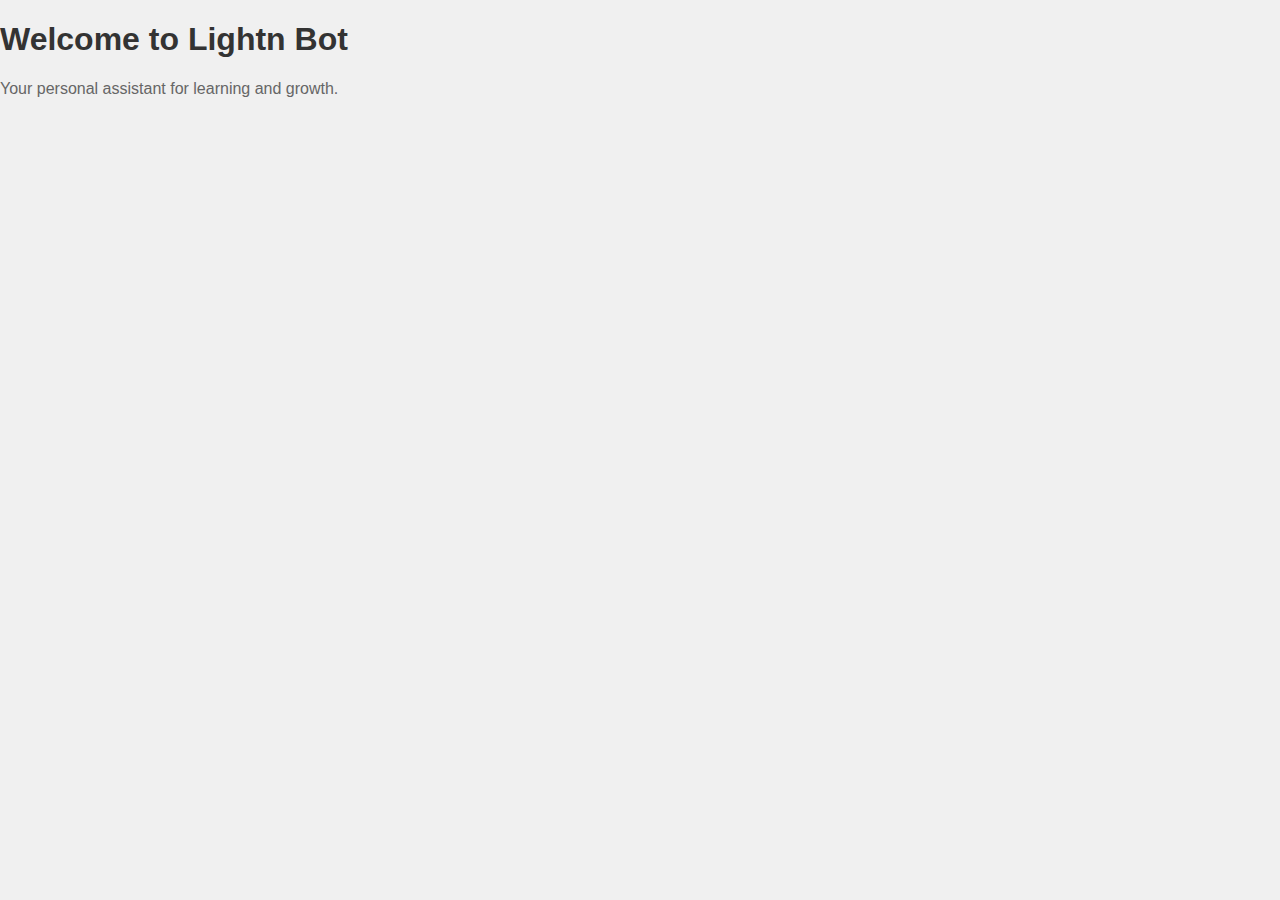
<file: index.html>
<!DOCTYPE html>
<html lang="en">
<head>
<meta charset="UTF-8">
<meta name="viewport" content="width=device-width, initial-scale=1.0">
<title>Lightn Bot</title>
<link rel="stylesheet" href="styles.css">
</head>
<body>
<h1>Welcome to Lightn Bot</h1>
<p>Your personal assistant for learning and growth.</p>
</body>
</html>
</file>
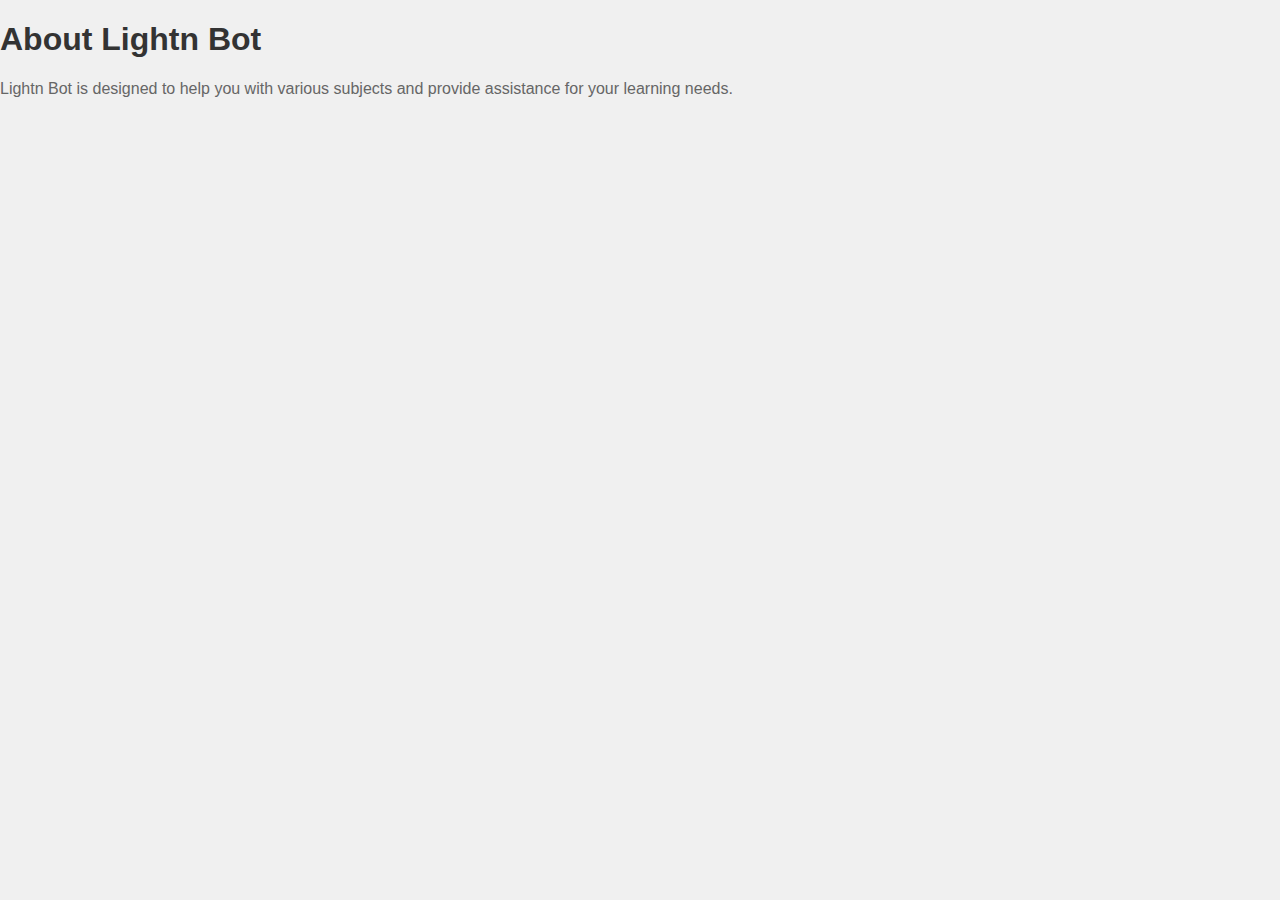
<file: about.html>
<!DOCTYPE html>
<html lang="en">
<head>
<meta charset="UTF-8">
<meta name="viewport" content="width=device-width, initial-scale=1.0">
<title>About Lightn Bot</title>
<link rel="stylesheet" href="styles.css">
</head>
<body>
<h1>About Lightn Bot</h1>
<p>Lightn Bot is designed to help you with various subjects and provide assistance for your learning needs.</p>
</body>
</html>
</file>
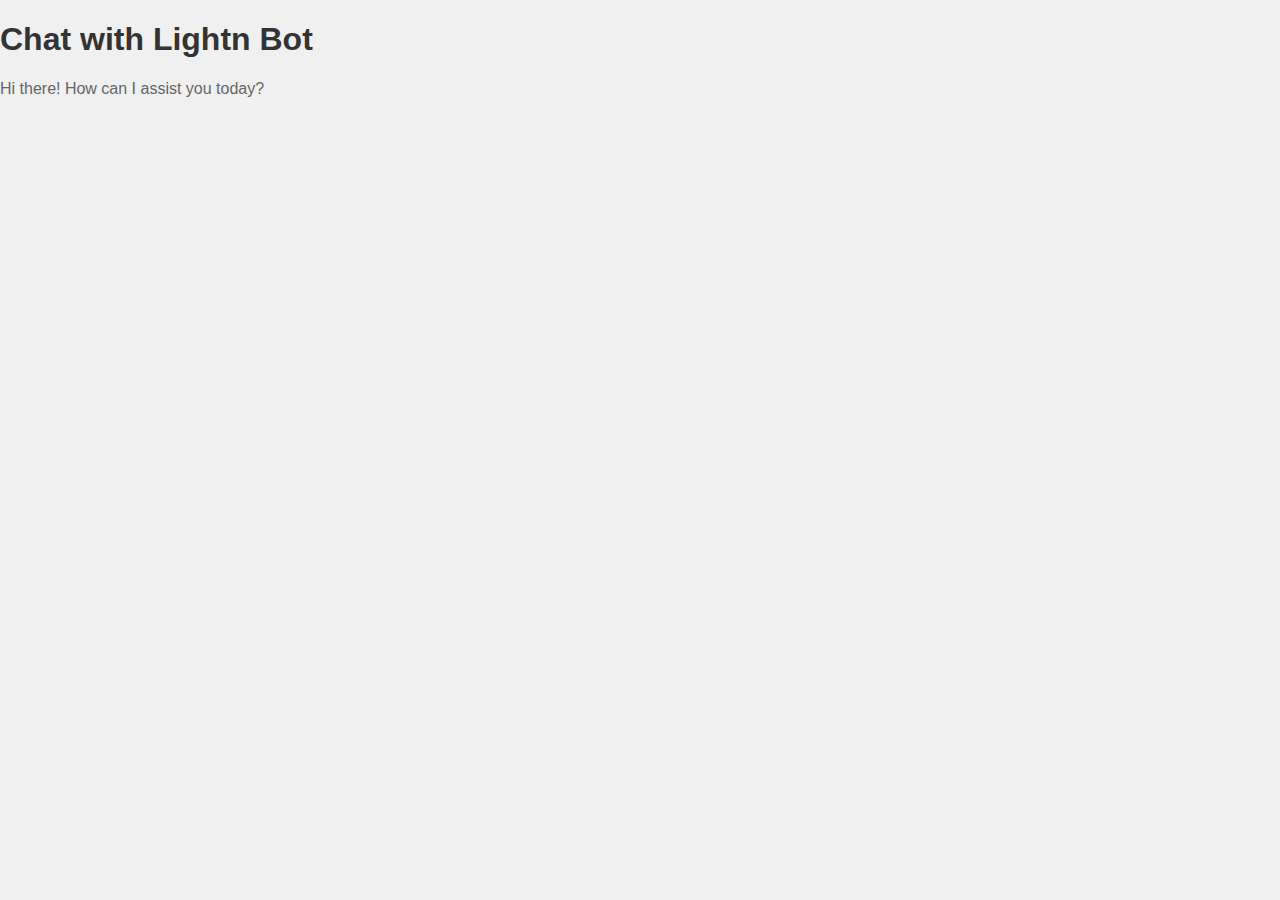
<file: chatbot.html>
<!DOCTYPE html>
<html lang="en">
<head>
<meta charset="UTF-8">
<meta name="viewport" content="width=device-width, initial-scale=1.0">
<title>Chat with Lightn Bot</title>
<link rel="stylesheet" href="styles.css">
</head>
<body>
<h1>Chat with Lightn Bot</h1>
<div id="chatbot">
<p>Hi there! How can I assist you today?</p>
</div>
<script src="script.js"></script>
</body>
</html>
</file>
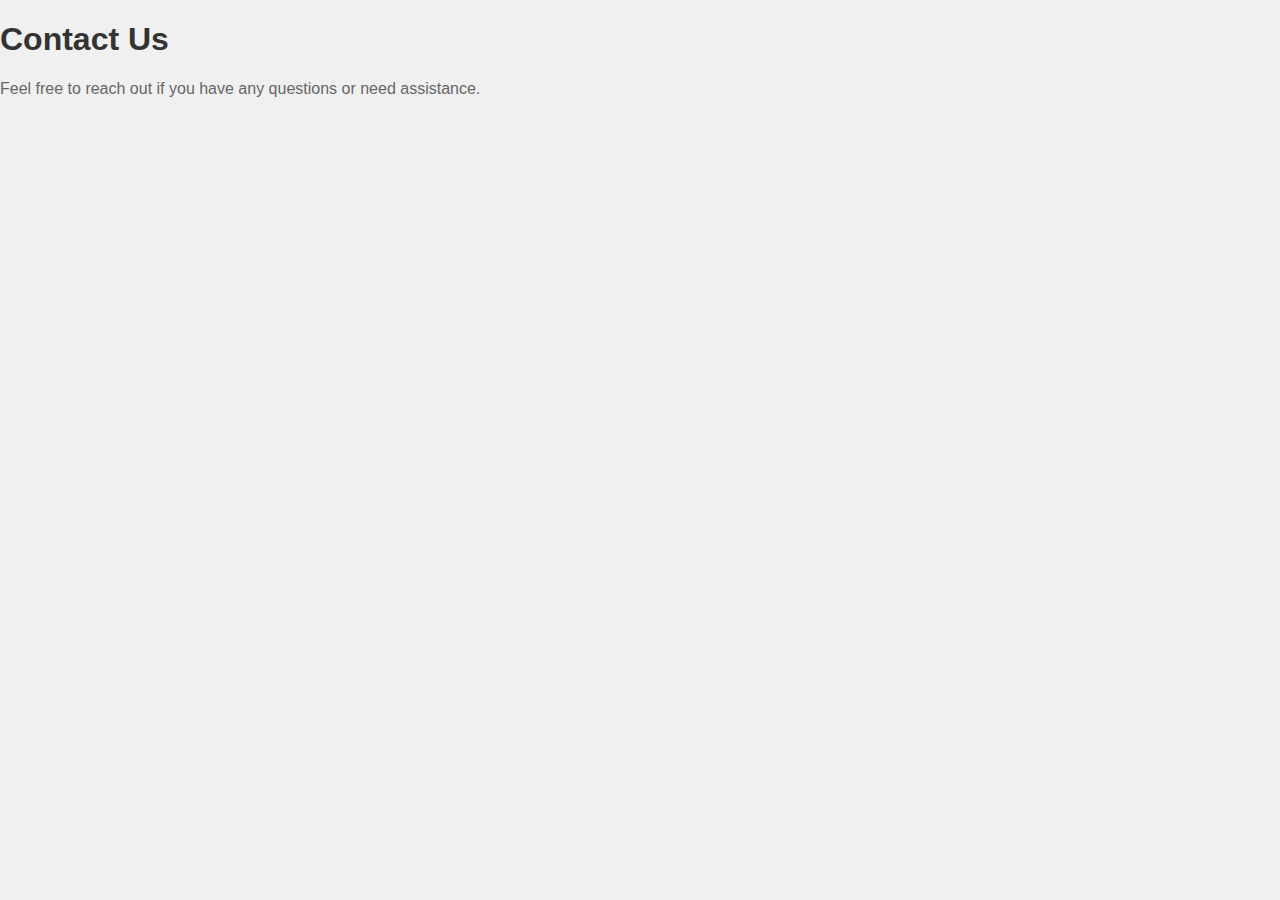
<file: contact.html>
<!DOCTYPE html>
<html lang="en">
<head>
<meta charset="UTF-8">
<meta name="viewport" content="width=device-width, initial-scale=1.0">
<title>Contact Us</title>
<link rel="stylesheet" href="styles.css">
</head>
<body>
<h1>Contact Us</h1>
<p>Feel free to reach out if you have any questions or need assistance.</p>
</body>
</html>
</file>
<file: styles.css>
body { font-family: Arial, sans-serif; background-color: #f0f0f0; margin: 0; padding: 0; }
h1 { color: #333; }
p { color: #666; }
</file>
